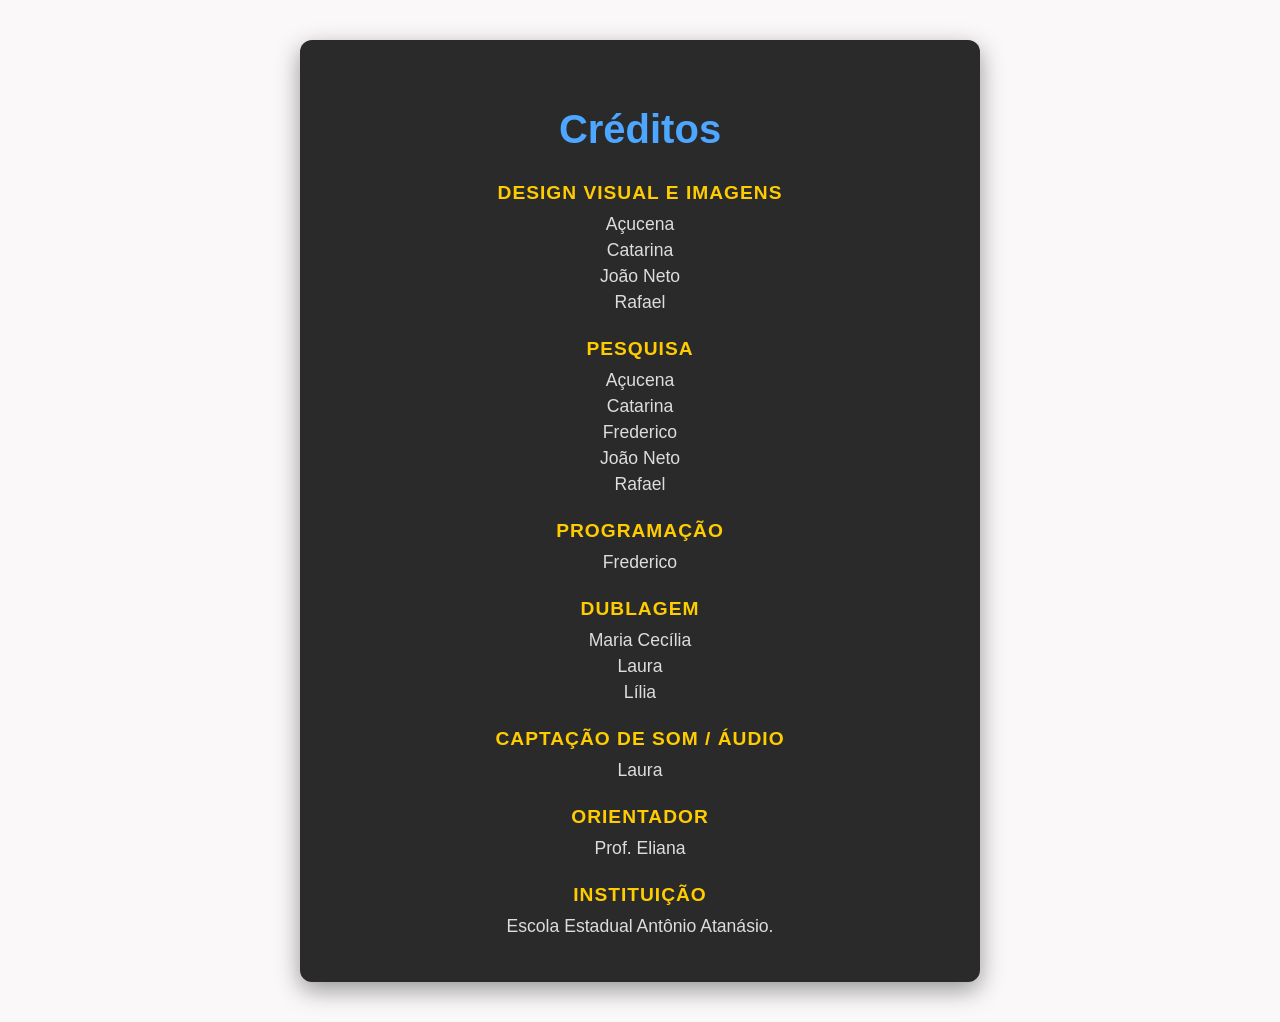
<file: creditos.html>
<!DOCTYPE html>
<html lang="pt-BR">
<head>
    <meta charset="UTF-8">
    <title>Créditos</title>
    <link rel="stylesheet" href="credito.css">
</head>
<body>
    <div class="creditos-container">
        <h1>Créditos</h1>
        
        

        <h2>Design Visual e Imagens</h2>
        <ul>
            <li>Açucena</li>
            <li>Catarina</li>
            <li>João Neto</li>
            <li>Rafael</li>
        </ul>

        <h2>Pesquisa</h2>
        <ul>
            <li>Açucena</li>
            <li>Catarina</li>
            <li>Frederico</li>
            <li>João Neto</li>
            <li>Rafael</li>
        </ul>

        <h2>Programação</h2>
        <ul>
            <li>Frederico</li>
        </ul>

        <h2>Dublagem</h2>
        <ul>
            <li>Maria Cecília</li>
            <li>Laura</li>
            <li>Lília</li>
        </ul>

        <h2>Captação de Som / Áudio</h2>
        <ul>
            <li>Laura</li>
        </ul>

        <h2>Orientador</h2>
        <ul>
            <li>Prof. Eliana</li>
        </ul>

        <h2>Instituição</h2>
        <ul>
            <li>Escola Estadual Antônio Atanásio.</li>
        </ul>
    </div>
</body>
</html>
</file>
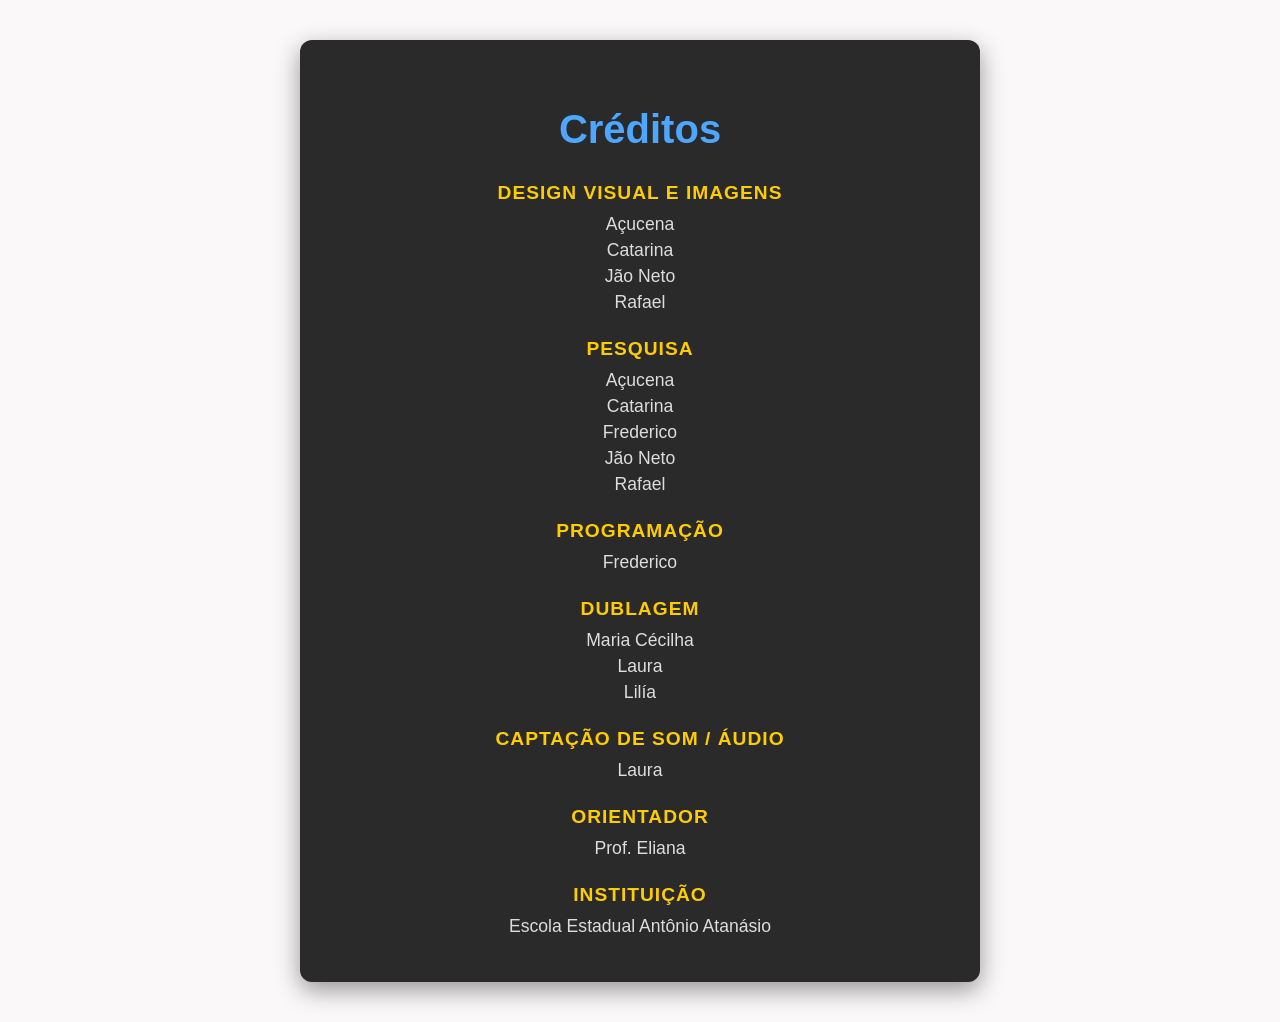
<file: teste/creditos.html>
<!DOCTYPE html>
<html lang="pt-BR">
<head>
    <meta charset="UTF-8">
    <title>Créditos</title>
    <link rel="stylesheet" href="credito.css">
</head>
<body>
    <div class="creditos-container">
        <h1>Créditos</h1>
        
        

        <h2>Design Visual e Imagens</h2>
        <ul>
            <li>Açucena</li>
            <li>Catarina</li>
            <li>Jão Neto</li>
            <li>Rafael</li>
        </ul>

        <h2>Pesquisa</h2>
        <ul>
            <li>Açucena</li>
            <li>Catarina</li>
            <li>Frederico</li>
            <li>Jão Neto</li>
            <li>Rafael</li>
        </ul>

        <h2>Programação</h2>
        <ul>
            <li>Frederico</li>
        </ul>

        <h2>Dublagem</h2>
        <ul>
            <li>Maria Cécilha</li>
            <li>Laura</li>
            <li>Lilía</li>
        </ul>

        <h2>Captação de Som / Áudio</h2>
        <ul>
            <li>Laura</li>
        </ul>

        <h2>Orientador</h2>
        <ul>
            <li>Prof. Eliana</li>
        </ul>

        <h2>Instituição</h2>
        <ul>
            <li>Escola Estadual Antônio Atanásio</li>
        </ul>
    </div>
</body>
</html>
</file>
<file: credito.css>
/* Estilo geral da página */
body {
    background-color: #faf8f8; 
    color: #000000;          
    font-family: 'Segoe UI', Tahoma, Geneva, Verdana, sans-serif;
    margin: 0;
    padding: 40px 20px;
    display: flex;
    justify-content: center; 
}


.creditos-container {
    background-color: #2a2a2a;
    padding: 40px;
    border-radius: 12px;
    max-width: 600px;
    width: 100%;
    box-shadow: 0 8px 24px rgba(0, 0, 0, 0.4);
    text-align: center;      
}


h1 {
    font-size: 2.5em;
    margin-bottom: 30px;
    color: #4da6ff;
}


h2 {
    font-size: 1.2em;
    margin-top: 25px;
    margin-bottom: 10px;
    color: #ffcc00;
    text-transform: uppercase;
    letter-spacing: 1px;
}


ul {
    list-style: none; 
    padding: 0;
    margin: 0;
}


li {
    font-size: 1.1em;
    margin-bottom: 5px;
    color: #dddddd;
}
</file>
<file: teste/credito.css>
/* Estilo geral da página */
body {
    background-color: #faf8f8; 
    color: #000000;          
    font-family: 'Segoe UI', Tahoma, Geneva, Verdana, sans-serif;
    margin: 0;
    padding: 40px 20px;
    display: flex;
    justify-content: center; 
}


.creditos-container {
    background-color: #2a2a2a;
    padding: 40px;
    border-radius: 12px;
    max-width: 600px;
    width: 100%;
    box-shadow: 0 8px 24px rgba(0, 0, 0, 0.4);
    text-align: center;      
}


h1 {
    font-size: 2.5em;
    margin-bottom: 30px;
    color: #4da6ff;
}


h2 {
    font-size: 1.2em;
    margin-top: 25px;
    margin-bottom: 10px;
    color: #ffcc00;
    text-transform: uppercase;
    letter-spacing: 1px;
}


ul {
    list-style: none; 
    padding: 0;
    margin: 0;
}


li {
    font-size: 1.1em;
    margin-bottom: 5px;
    color: #dddddd;
}
</file>
